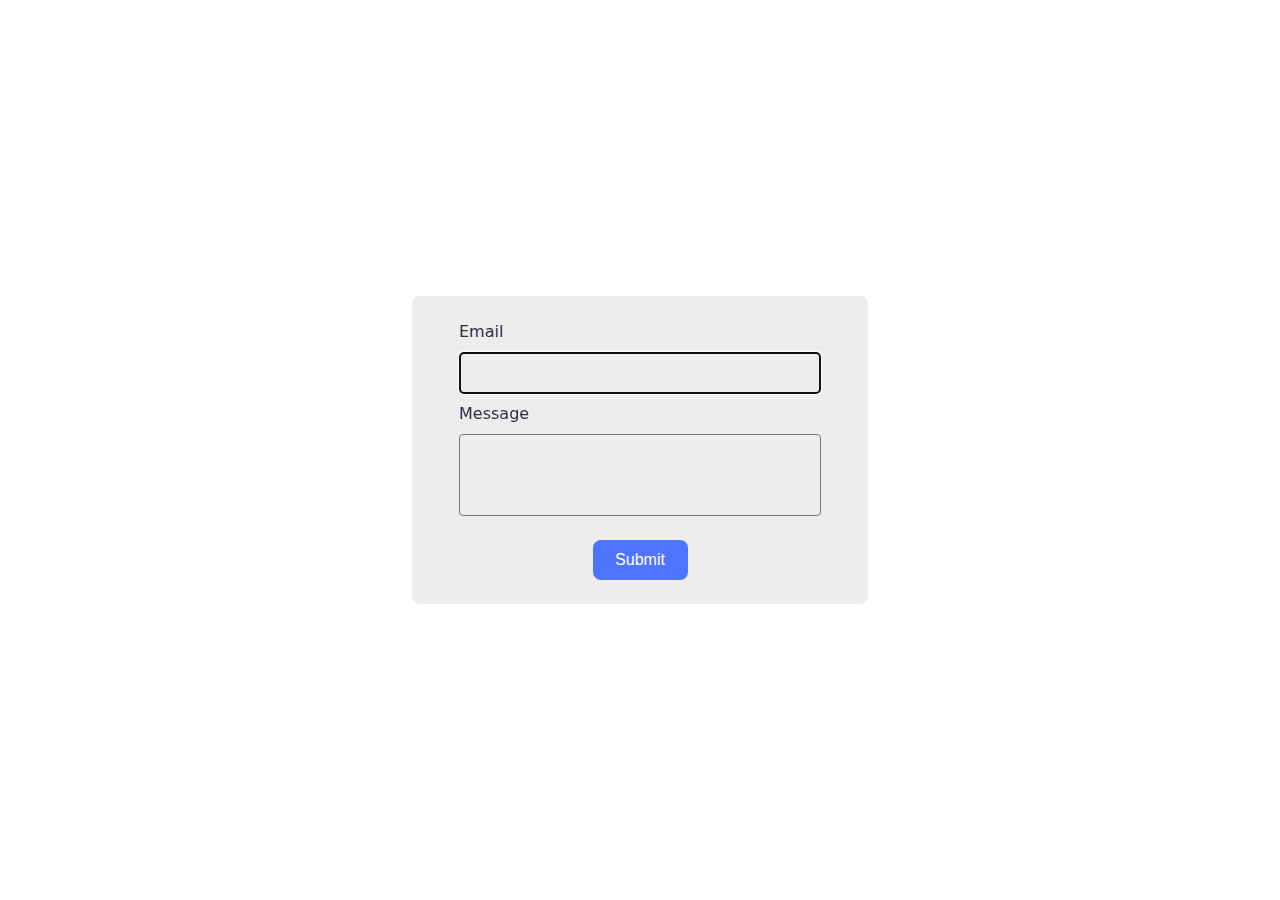
<file: src/2-form.html>
<!DOCTYPE html>
<html lang="en">
  <head>
    <meta charset="UTF-8" />
    <meta http-equiv="X-UA-Compatible" content="IE=edge" />
    <meta name="viewport" content="width=device-width, initial-scale=1.0" />
    <link rel="preconnect" href="https://fonts.googleapis.com" />
    <link rel="preconnect" href="https://fonts.gstatic.com" crossorigin />
    <link
      href="https://fonts.googleapis.com/css2?family=Montserrat:ital,wght@0,100..900;1,100..900&display=swap"
      rel="stylesheet"
    />
    <title>Form</title>
    <link rel="stylesheet" href="./css/styles.css" />
  </head>
  <body>
    <form class="feedback-form" autocomplete="off">
      <label class="label-email">
        Email
        <input type="email" name="email" autofocus />
      </label>
      <label class="label-message">
        Message
        <textarea name="message" rows="8"></textarea>
      </label>
      <button type="submit">Submit</button>
    </form>

    <script src="./js/2-form.js" type="module"></script>
  </body>
</html>
</file>
<file: src/css/styles.css>
/**
  |============================
  | include css partials with
  | default @import url()
  |============================
*/
/* Common styles */
@import url('./reset.css');
@import url('./base.css');
@import url('./container.css');
@import url('./animations.css');

/* Sections style */
@import url('./header.css');
@import url('./vite-promo.css');
@import url('./badges.css');
@import url('./back-link.css');
@import url('./footer.css');

body{
  letter-spacing: 4%;
  color: #2E2F42;
}

.css-ul{
  display: block;
  margin: auto;
  text-align: center;
  font-size: 40px;
  gap: 20px;
}

img {
  display: block;
  object-fit: cover;
}

.gallery {
  display: flex;
  flex-wrap: wrap;
  gap: 24px;
  margin: 24px auto;
  width: 1128px;
}

.gallery-item {
  max-width: calc((100% - 96px) / 3);
}

.gallery-link {
  display: block;
  text-decoration: none;
  color: inherit;
  border: 2px solid transparent;
}

.gallery-image {
  width: 100%;
  height: auto;
  display: block;
  transition: transform 250ms ease-in-out;
}

.gallery-link:hover .gallery-image {
  transform: scale(1.05);
}

.feedback-form{
  width: 408px;
  min-height: 200px;
  padding: 24px;
  margin: auto;
  display: flex;
  flex-direction: column;
  gap: 8px;
  align-items: center;
  justify-content: center;
  border-radius: 8px;
  background-color: rgb(238, 236, 236);
}

.label-email,
.label-message {
  display: flex;
  align-items: flex-start;
  justify-content: flex-start;
  flex-direction: column;
  gap: 8px;
}

input{
  width: 328px;
  height: 24px;
  font-weight: 400;
  font-size: 16px;
  line-height: 24px;  
  padding: 8px 16px;
  border: 1px solid #808080;
  background-color: transparent;
  border-radius: 4px;
}

textarea{
  width: 328px;
  height: 64px;
  resize: none;
  padding: 8px 16px;
  background-color: transparent;
  font-weight: 400;
  font-size: 16px;
  line-height: 24px;
  border-radius: 4px;
  margin-bottom: 16px;
}

input:hover, textarea:hover{
  border-color: #000000;
}

button{
  width: 95px;
  height: 40px;
  border: none;
  border-radius: 8px;
  background-color: #4e75ff;
  color: #ffffff;
  font-weight: 500;
  line-height: 24px;
  font-size: 16px;
}

button:hover{
  background-color: #6C8CFF;
}
</file>
